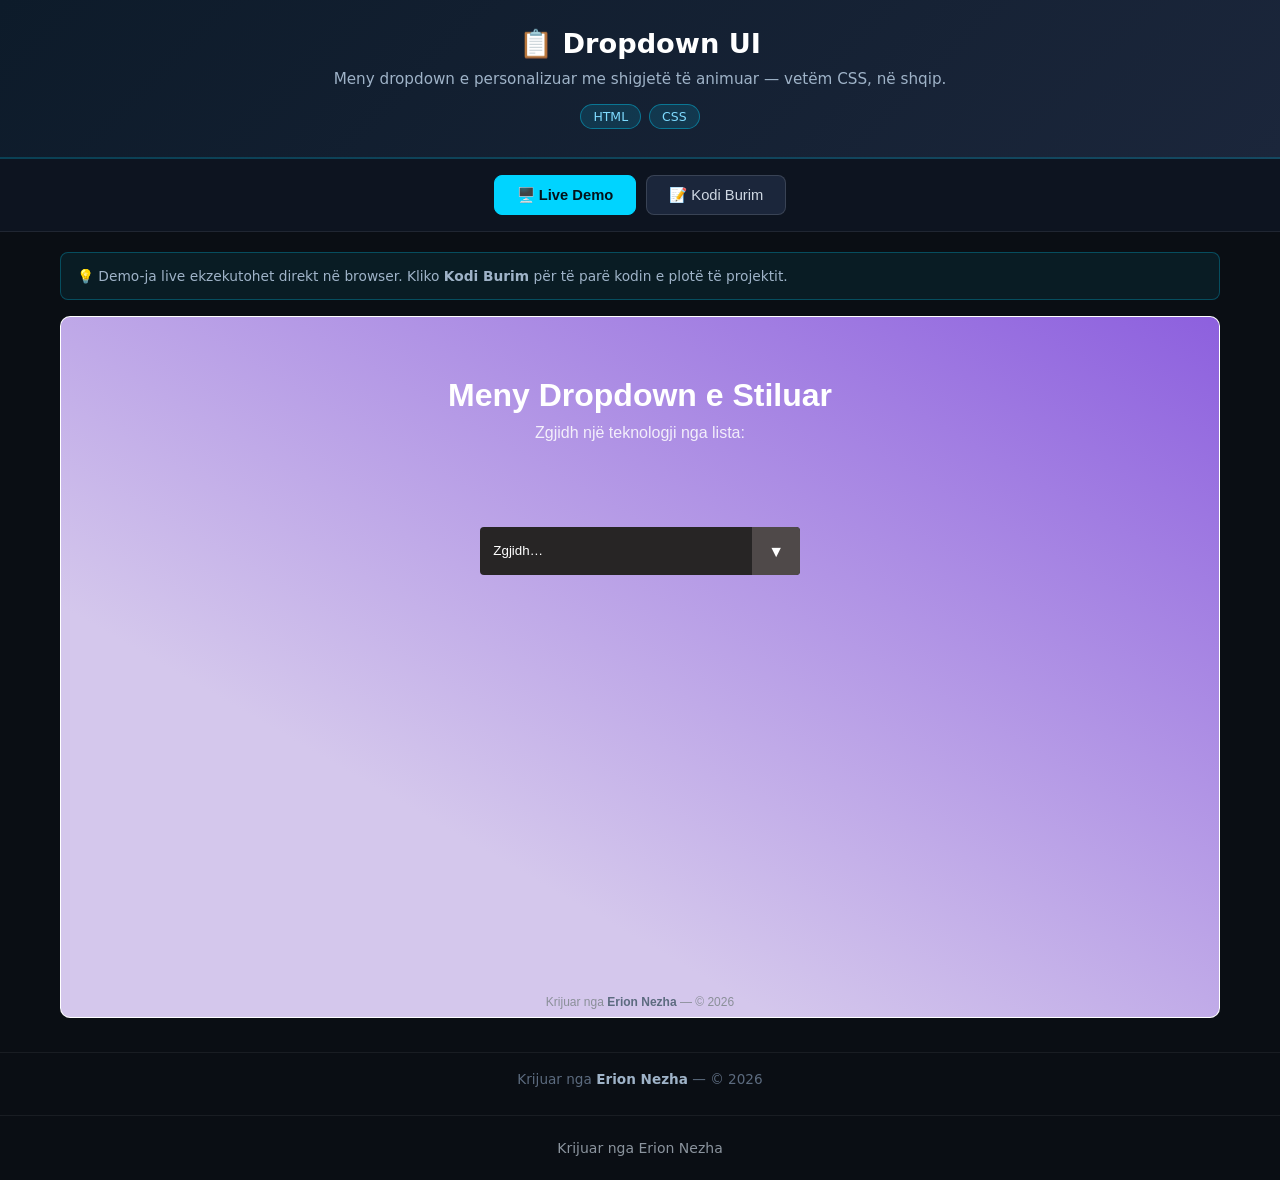
<file: index.html>
<!-- Created by Erion Nezha — © 2026 All rights reserved -->
<!DOCTYPE html>
<html lang="sq">
<head>
<meta charset="UTF-8">
<meta name="viewport" content="width=device-width, initial-scale=1.0">
<title>Dropdown UI — Erion Nezha</title>
<style>
*{box-sizing:border-box;margin:0;padding:0}
body{background:#0a0e14;color:#e6e6e6;font-family:'Segoe UI',system-ui,sans-serif;min-height:100vh;display:flex;flex-direction:column}
header.top{background:linear-gradient(135deg,#0d1b2a,#1b263b);padding:28px 20px;text-align:center;border-bottom:2px solid #00d4ff33}
header.top h1{font-size:1.7rem;color:#fff;margin-bottom:8px}
header.top p{color:#9fb3c8;max-width:760px;margin:0 auto 12px;line-height:1.55;font-size:.95rem}
.badges{display:flex;gap:8px;justify-content:center;flex-wrap:wrap}
.badge{background:#00d4ff22;border:1px solid #00d4ff66;color:#7fdbff;padding:4px 12px;border-radius:20px;font-size:.78rem}
.tabs{display:flex;gap:10px;justify-content:center;padding:16px;background:#0d1420;border-bottom:1px solid #ffffff14}
.tabs button{background:#1b263b;color:#cfd8e3;border:1px solid #ffffff22;padding:10px 22px;border-radius:8px;cursor:pointer;font-size:.92rem;transition:.2s}
.tabs button.active,.tabs button:hover{background:#00d4ff;color:#04121a;border-color:#00d4ff;font-weight:600}
main{flex:1;padding:20px;max-width:1200px;width:100%;margin:0 auto}
.panel{display:none}
.panel.active{display:block}
iframe.demo{width:100%;height:78vh;border:1px solid #ffffff22;border-radius:10px;background:#fff}
.codewrap{display:flex;gap:0;border:1px solid #ffffff22;border-radius:10px;overflow:hidden;height:78vh;background:#0d1117}
.tree{width:250px;min-width:200px;background:#0d1420;border-right:1px solid #ffffff14;overflow-y:auto;padding:12px;font-size:.82rem}
.tree .tfile{padding:5px 8px;border-radius:5px;cursor:pointer;color:#9fb3c8;white-space:nowrap;overflow:hidden;text-overflow:ellipsis}
.tree .tfile:hover{background:#ffffff10;color:#fff}
.tree .tfile.active{background:#00d4ff26;color:#7fdbff}
.tree .tdir{color:#5c6b7f;font-weight:600;margin-top:8px;font-size:.75rem;text-transform:uppercase;letter-spacing:.5px}
.codeview{flex:1;overflow:auto;padding:0;position:relative}
.codeview pre{padding:16px;font-family:'Consolas','Fira Code',monospace;font-size:.82rem;line-height:1.6;color:#d6deeb;white-space:pre}
.codeview .lineno{color:#4a5568;user-select:none;margin-right:12px;display:inline-block;width:32px;text-align:right}
.codeview img.preview{max-width:100%;padding:20px}
.cbar{display:flex;gap:8px;align-items:center;padding:10px 14px;background:#0d1420;border-bottom:1px solid #ffffff14;font-size:.82rem;color:#9fb3c8;overflow-x:auto}
.ctab{padding:6px 14px;border-radius:6px;cursor:pointer;white-space:nowrap;border:1px solid transparent}
.ctab:hover{background:#ffffff10}
.ctab.active{background:#00d4ff26;color:#7fdbff;border-color:#00d4ff55}
footer{text-align:center;padding:18px;color:#5c6b7f;font-size:.85rem;border-top:1px solid #ffffff10;margin-top:10px}
footer strong{color:#9fb3c8}
.term{background:#05070a;border:1px solid #00ff8833;border-radius:10px;overflow:hidden;height:78vh;display:flex;flex-direction:column}
.term-head{background:#0d1420;padding:10px 14px;display:flex;align-items:center;gap:8px;border-bottom:1px solid #ffffff14}
.dot{width:12px;height:12px;border-radius:50%}
.term-title{color:#9fb3c8;font-size:.82rem;margin-left:6px;flex:1}
.replay{background:#00ff8822;border:1px solid #00ff8866;color:#7dffb0;padding:5px 14px;border-radius:6px;cursor:pointer;font-size:.8rem}
.replay:hover{background:#00ff8844}
#term-body{flex:1;overflow-y:auto;padding:16px;font-family:'Consolas',monospace;font-size:.88rem;line-height:1.7;color:#33ff88;white-space:pre-wrap;word-break:break-word}
#term-body .inp{color:#ffd75c}
#term-body .dim{color:#4a6b57}
.cursor{display:inline-block;width:9px;height:17px;background:#33ff88;vertical-align:-3px;animation:blink 1s infinite}
@keyframes blink{50%{opacity:0}}
.split{display:grid;grid-template-columns:1fr 1fr;gap:16px}
.split .term,.split .codewrap{height:78vh}
@media(max-width:860px){.split{grid-template-columns:1fr}.codewrap{flex-direction:column}.tree{width:100%;max-height:150px;border-right:none;border-bottom:1px solid #ffffff14}}
.kw{color:#ff7edb}.st{color:#ffd75c}.cm{color:#5c6b7f;font-style:italic}.fn{color:#7fdbff}.nm{color:#f78c6c}
.note{background:#00d4ff12;border:1px solid #00d4ff44;border-radius:8px;padding:12px 16px;margin-bottom:16px;font-size:.86rem;color:#9fb3c8;line-height:1.6}
</style>
</head>
<body>
<header class="top">
<h1>📋 Dropdown UI</h1>
<p>Meny dropdown e personalizuar me shigjetë të animuar — vetëm CSS, në shqip.</p>
<div class="badges"><span class="badge">HTML</span><span class="badge">CSS</span></div>
</header>
<div class="tabs">
<button class="active" onclick="show('demo',this)">🖥️ Live Demo</button>
<button onclick="show('code',this)">📝 Kodi Burim</button>
</div>
<main>
<div class="note">💡 Demo-ja live ekzekutohet direkt në browser. Kliko <strong>Kodi Burim</strong> për të parë kodin e plotë të projektit.</div>
<div id="p-demo" class="panel active"><iframe class="demo" src="demo/index.html" title="Live demo"></iframe></div>
<div id="p-code" class="panel"><div class="codewrap">
<aside class="tree" id="tree"></aside>
<div class="codeview"><div class="cbar" id="cbar"></div><div id="codebox"><pre></pre></div></div>
</div></div>
</main>
<footer>Krijuar nga <strong>Erion Nezha</strong> — © 2026</footer>
<script>
const TREE={"dirs": [], "files": ["index.html", "style.css"]};
const CODEDIR="demo";
const IMG=/\.(png|jpe?g|gif|svg|webp|ico|bmp)$/i;
function show(id,btn){document.querySelectorAll('.panel').forEach(p=>p.classList.remove('active'));document.getElementById('p-'+id).classList.add('active');document.querySelectorAll('.tabs button').forEach(b=>b.classList.remove('active'));btn.classList.add('active');}
function buildTree(){
  const t=document.getElementById('tree');let html='';
  const walk=(node,prefix)=>{node.dirs.forEach(d=>{html+='<div class="tdir">📁 '+prefix+d.name+'</div>';walk(d,prefix+d.name+'/');});node.files.forEach(f=>{html+='<div class="tfile" data-p="'+prefix+f+'">📄 '+f+'</div>';});};
  walk(TREE,'');t.innerHTML=html;
  t.querySelectorAll('.tfile').forEach(el=>el.onclick=()=>openFile(el.dataset.p,el));
  const first=t.querySelector('.tfile');if(first)openFile(first.dataset.p,first);
}
async function openFile(path,el){
  document.querySelectorAll('.tfile').forEach(e=>e.classList.remove('active'));el.classList.add('active');
  document.getElementById('cbar').textContent=path;
  const box=document.getElementById('codebox');
  if(IMG.test(path)){box.innerHTML='<img class="preview" src="'+CODEDIR+'/'+path+'">';return;}
  try{const r=await fetch(CODEDIR+'/'+path);const txt=await r.text();
    box.innerHTML='<pre>'+hl(txt,path.split('.').pop())+'</pre>';
  }catch(e){box.innerHTML='<pre>Deshtoi leximi i file-it.</pre>';}
}

function hl(code,lang){
  const esc=s=>s.replace(/&/g,'&amp;').replace(/</g,'&lt;').replace(/>/g,'&gt;');
  const tok=/(\/\/[^\n]*|\/\*[\s\S]*?\*\/|#[^\n]*|<!--[\s\S]*?-->)|("[^"\n]*"|'[^'\n]*')|\b(import|from|as|def|return|if|elif|else|for|while|in|not|and|or|class|try|except|finally|with|lambda|pass|break|continue|print|public|private|protected|static|void|int|float|double|char|long|short|boolean|new|this|null|true|false|extends|implements|package|throws|struct|include|switch|case|default|do|sizeof|typedef|const|unsigned|using|namespace|cin|cout|endl|int main|string|System|out|println|var|let|function|=>)\b|\b(\d+(\.\d+)?)\b/g;
  let out='',last=0,m;
  while((m=tok.exec(code))!==null){
    out+=esc(code.slice(last,m.index));
    const cls=m[1]?'cm':m[2]?'st':m[3]?'kw':'nm';
    out+='<span class="'+cls+'">'+esc(m[0])+'</span>';
    last=m.index+m[0].length;
  }
  out+=esc(code.slice(last));
  return out.split('\n').map((l,i)=>'<span class="lineno">'+(i+1)+'</span>'+(l||' ')).join('\n');
}

buildTree();
</script>
<footer style="text-align:center;padding:24px 16px;color:#8b949e;font-family:system-ui,sans-serif;font-size:14px;">Krijuar nga Erion Nezha</footer>
</body>
</html>
</file>
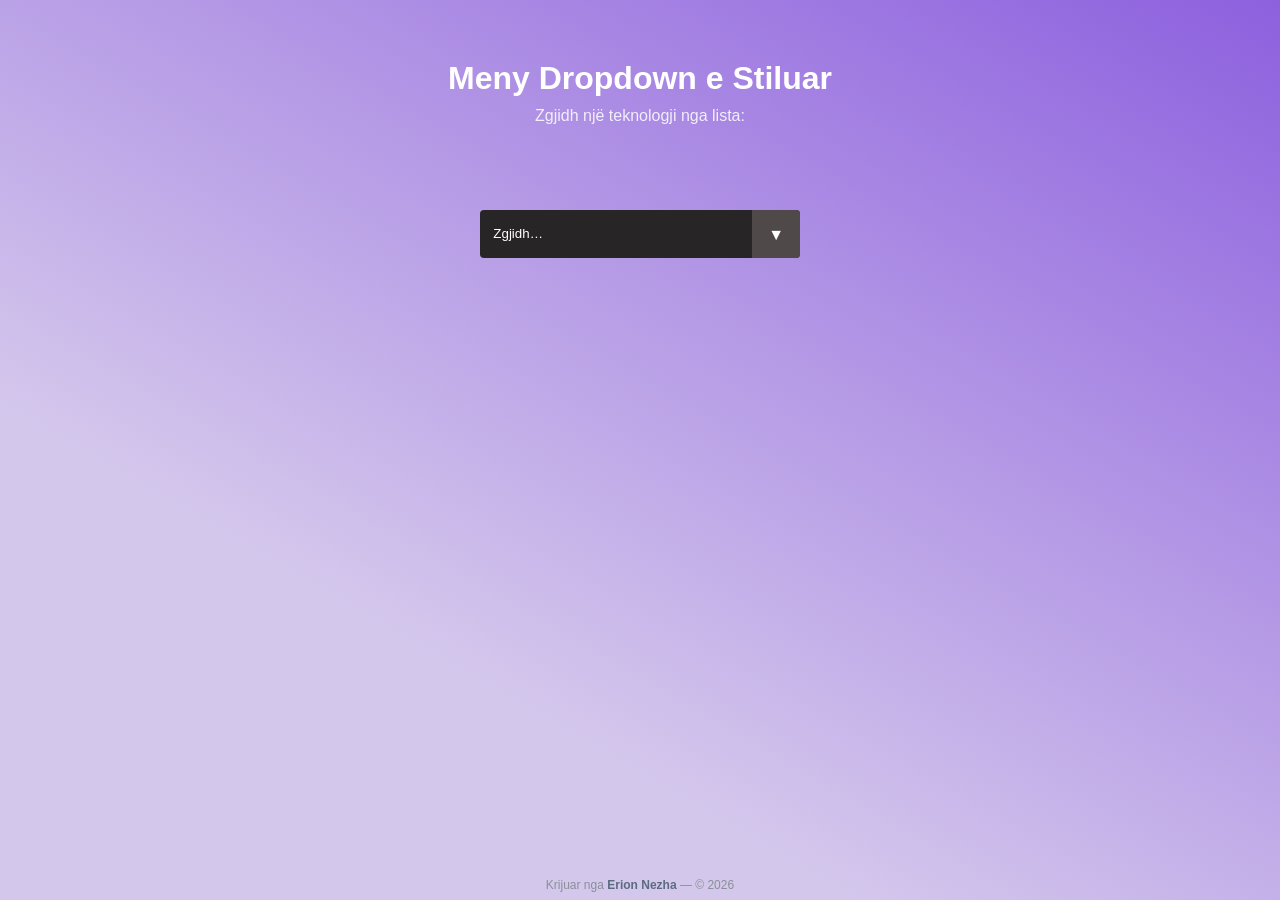
<file: demo/index.html>
<!-- Created by Erion Nezha — © 2026 All rights reserved -->
<!DOCTYPE html>
<html lang="sq">
<head>
<meta charset="UTF-8">
<meta name="viewport" content="width=device-width, initial-scale=1.0">
<title>Meny Dropdown e Stiluar</title>
<link rel="stylesheet" href="style.css">
</head>
<body>
<div class="page">
  <h1>Meny Dropdown e Stiluar</h1>
  <p class="sub">Zgjidh një teknologji nga lista:</p>
  <div class="select">
    <select>
      <option value="0">Zgjidh…</option>
      <option value="1">HTML</option>
      <option value="2">CSS</option>
      <option value="3">JavaScript</option>
      <option value="4">Python</option>
    </select>
  </div>
</div>
<footer class="credit">Krijuar nga <strong>Erion Nezha</strong> — © 2026</footer>
</body>
</html>
</file>
<file: demo/style.css>
*{margin:0;padding:0;box-sizing:border-box}
:root {
  --background-gradient: linear-gradient(30deg, #D4C7EC 30%, #8D60DE);
  --gray: #4F4949;
  --darkgray: #272525;
}

select {
  /* Reset Select */
  -webkit-appearance: none;
     -moz-appearance: none;
          appearance: none;
  outline: 0;
  border: 0;
  box-shadow: none;
  /* Personalize */
  flex: 1;
  padding: 0 1em;
  color: #fff;
  background-color: var(--darkgray);
  background-image: none;
  cursor: pointer;
  
}
/* Remove IE arrow */
select::-ms-expand {
  display: none;
}
/* Custom Select wrapper */
.select {
  position: relative;
  display: flex;
  width: 20em;
  height: 3em;
  border-radius: .25em;
  overflow: hidden;
  margin-top: 20%;
}
/* Arrow */
.select::after {
  content: '\25BC';
  position: absolute;
  top: 0;
  right: 0;
  padding: 1em;
  background-color: #4F4949;
  transition: .25s all ease;
  pointer-events: none;
}
/* Transition */
.select:hover::after {
  color: #fff;
}

/* Other styles*/
body {
  color: #fff;
  background: var(--background-gradient);
  display: flex;
  justify-content: center;
}
h1 {
  margin: 0 0 0.25em;
}
a {
  font-weight: bold;
  color: var(--gray);
  text-decoration: none;
  padding: .25em;
  border-radius: .25em;
  background: white;
}
.credit{position:fixed;bottom:8px;left:0;right:0;text-align:center;font-size:12px;color:#8a8f98;font-family:sans-serif;z-index:99;pointer-events:none}
.credit strong{color:#5c6b7f}

.page{display:flex;flex-direction:column;align-items:center;min-height:100vh;padding:60px 20px;font-family:sans-serif}
.page h1{margin-bottom:10px}
.page .sub{margin-bottom:8px;opacity:.85}
</file>
